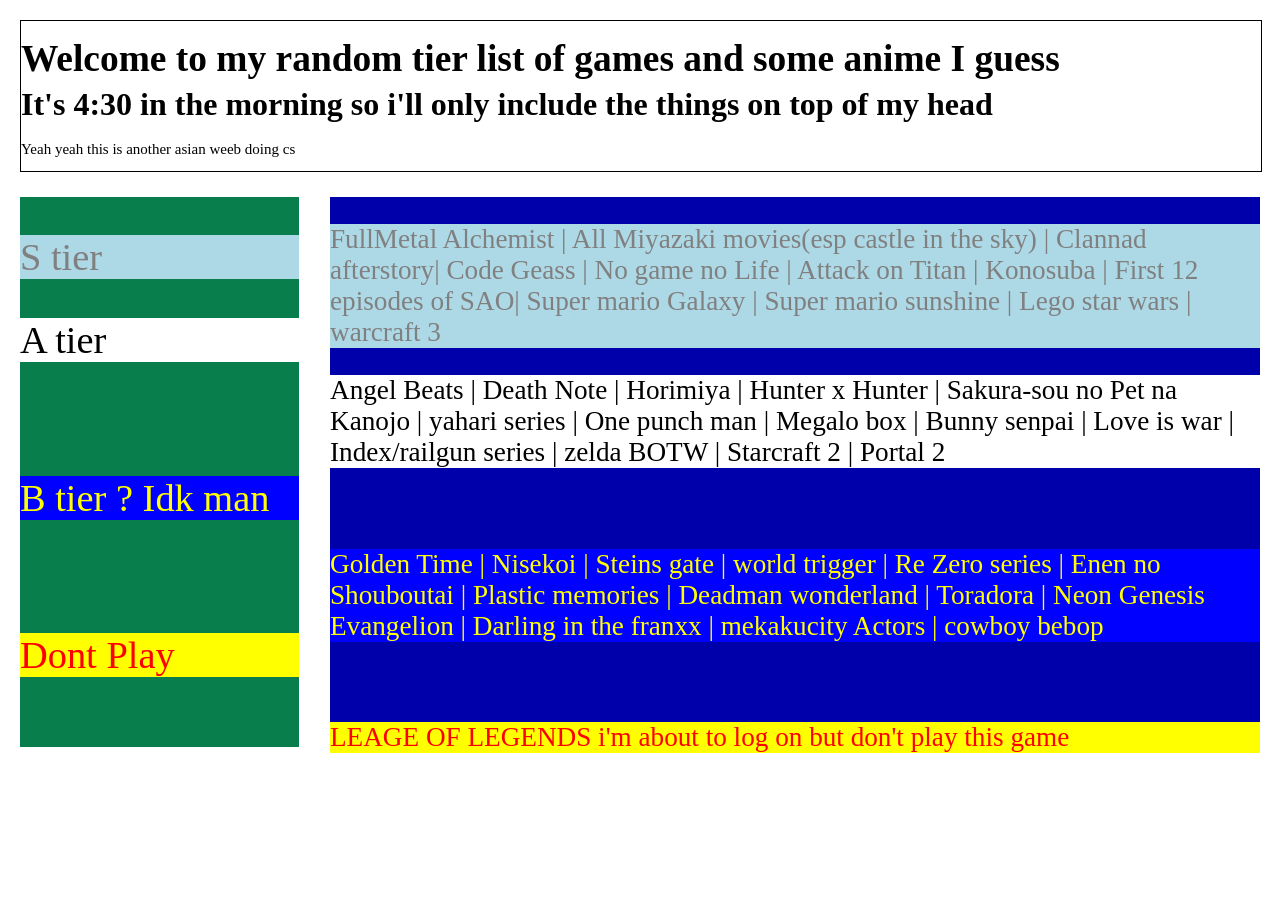
<file: CS_257/simple-html/index.html>
<!--
    olympics-api.py
    Aiden Chang, 3 Febuary 2021
    Updated 3 Febuary 2021

    Sample HTML code
-->

<!DOCTYPE HTML>
<html>
<head>
    <meta charset="UTF-8">
    <title>Hello Graders</title>
    <link rel="stylesheet" href="styles.css" type="text/css" />
</head>

<body>
    
<div id = "background_boxes">
    <div id = "top_horizontal_square">  
        <h3>Welcome to my random tier list of games and some anime I guess</h3>
        <h4>It's 4:30 in the morning so i'll only include the things on top of my head</h4>
        <p class = "small">Yeah yeah this is another asian weeb doing cs</p>
    </div>
    <div id = "horizontal_gap">   </div>
    
    <div id = "left_vertical_square"> 
        <p class = "s_tier"> S tier </p> 
        <p class = "a_tier"> A tier </p>  
        <br>
        <p class = "b_tier"> B tier ? Idk man</p> 
        <br> 
        <p class = "under_tier"> Dont Play</p>      
    </div>
    <div id = "vertical_gap">   </div>
    <div id = "right_horizontal_square">  
        <p class = "s_tier">
            FullMetal Alchemist |
            All Miyazaki movies(esp castle in the sky) |
            Clannad afterstory|
            Code Geass |
            No game no Life |
            Attack on Titan |
            Konosuba |
            First 12 episodes of SAO|
            Super mario Galaxy |
            Super mario sunshine |
            Lego star wars |
            warcraft 3
        </p>
        <p class = "a_tier">
            Angel Beats |
            Death Note |
            Horimiya |
            Hunter x Hunter |
            Sakura-sou no Pet na Kanojo |
            yahari series |
            One punch man |
            Megalo box |
            Bunny senpai |
            Love is war |
            Index/railgun series |
            zelda BOTW |
            Starcraft 2 |
            Portal 2
        </p>
        <br>
        <p class = 'b_tier'>
            Golden Time |
            Nisekoi |
            Steins gate |
            world trigger |
            Re Zero series |
            Enen no Shouboutai |
            Plastic memories |
            Deadman wonderland |
            Toradora |
            Neon Genesis Evangelion |
            Darling in the franxx |
            mekakucity Actors |
            cowboy bebop
        </p>
        <br>
        <p class = "under_tier">
            LEAGE OF LEGENDS i'm about to log on but don't play this game 
        </p>
        
    </div>
</div>

</body>


</html>
</file>
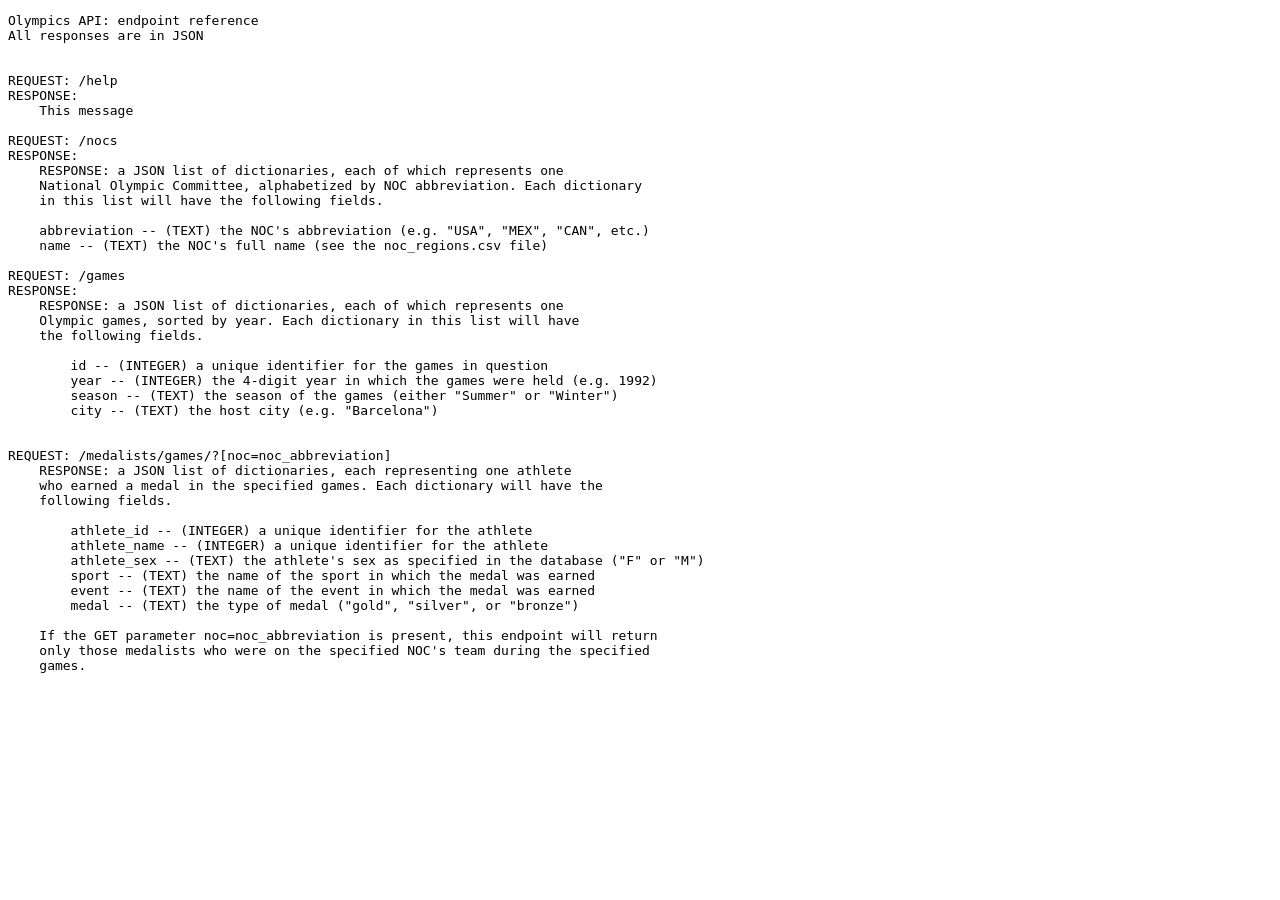
<file: CS_257/olympics-api/templates/help.html>
<!DOCTYPE html>
<html>
<head>
    <title>Olympics API reference</title>
</head>
<body>
    <pre>Olympics API: endpoint reference
All responses are in JSON


REQUEST: /help
RESPONSE:
    This message

REQUEST: /nocs
RESPONSE:
    RESPONSE: a JSON list of dictionaries, each of which represents one
    National Olympic Committee, alphabetized by NOC abbreviation. Each dictionary
    in this list will have the following fields.

    abbreviation -- (TEXT) the NOC's abbreviation (e.g. "USA", "MEX", "CAN", etc.)
    name -- (TEXT) the NOC's full name (see the noc_regions.csv file)

REQUEST: /games
RESPONSE:
    RESPONSE: a JSON list of dictionaries, each of which represents one
    Olympic games, sorted by year. Each dictionary in this list will have
    the following fields.

        id -- (INTEGER) a unique identifier for the games in question
        year -- (INTEGER) the 4-digit year in which the games were held (e.g. 1992)
        season -- (TEXT) the season of the games (either "Summer" or "Winter")
        city -- (TEXT) the host city (e.g. "Barcelona")


REQUEST: /medalists/games/<games_id>?[noc=noc_abbreviation]
    RESPONSE: a JSON list of dictionaries, each representing one athlete
    who earned a medal in the specified games. Each dictionary will have the
    following fields.

        athlete_id -- (INTEGER) a unique identifier for the athlete
        athlete_name -- (INTEGER) a unique identifier for the athlete
        athlete_sex -- (TEXT) the athlete's sex as specified in the database ("F" or "M")
        sport -- (TEXT) the name of the sport in which the medal was earned
        event -- (TEXT) the name of the event in which the medal was earned
        medal -- (TEXT) the type of medal ("gold", "silver", or "bronze")

    If the GET parameter noc=noc_abbreviation is present, this endpoint will return
    only those medalists who were on the specified NOC's team during the specified
    games.
    </pre>
</body>
</html>
</file>
<file: CS_257/simple-html/styles.css>
/*
    olympics-api.py
    Aiden Chang, 3 Febuary 2021
    Updated 3 Febuary 2021

    Sample CSS code
*/



body {
    margin: 10px;
    padding: 10px;
    
}

#background_boxes {
    height: 500px;
    width: 100%;
    
}

#top_horizontal_square {
    width: 100%;
    height: 30%;
    float:left;
    font-size: 24pt;
    border: 1px solid black;
    line-height:2px;
}

#horizontal_gap {
    width: 100%;
    height: 5%;
    float:left;
    font-size: 24pt;
    color: white;
}

#vertical_gap {
    width: 2.5%;
    height: 100%;
    float:left;
    font-size: 24pt;
    color: white;
}

#left_vertical_square {
    width: 22.5%;
    height: 110%;
    float:left;
    font-size: 24pt;
    color: white;
    background-color: #097e4d;
}

#right_horizontal_square {
    width: 75%;
    height: 110%;
    float:left;
    font-size: 17pt;
    font-style: inherit;
    color: white;
    background-color: #0000aa;
}

.s_tier {
    font-size: 120%;
    color: grey;
    background-color: lightblue;
}

.a_tier {
    font-size: 120%;
    color: black;
    background-color: white;
}

.b_tier {
    font-size: 120%;
    color: yellow;
    background-color: blue;
}

.small {
    font-size: 15px;
}
.under_tier {
    font-size: 120%;
    color: red;
    background-color: yellow;
}
</file>
